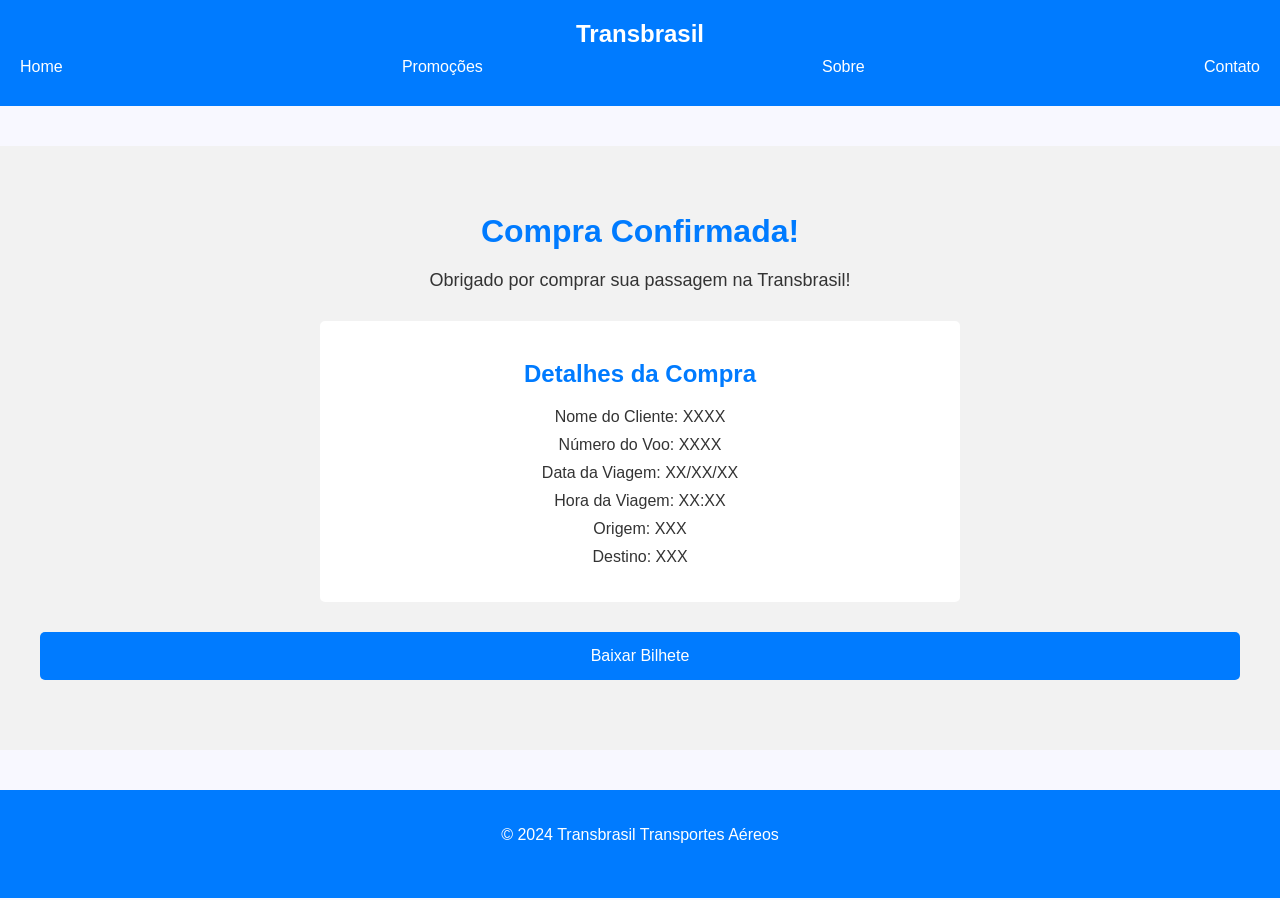
<file: final.html>
<!DOCTYPE html>
<html lang="pt-BR">
<head>
  <meta charset="UTF-8">
  <meta name="viewport" content="width=device-width, initial-scale=1.0">
  <title>Compra Confirmada - Transbrasil</title>
  <link rel="stylesheet" href="estilo2.css">
</head>
<body>
  <header>
    <div class="container-header">
      <a href="#" class="logo">
        <a href="#" class="logo">Transbrasil</a>
      </a>
      <nav>
        <ul>
          <li><a href="#">Home</a></li>
          <li><a href="#">Promoções</a></li>
          <li><a href="#">Sobre</a></li>
          <li><a href="#">Contato</a></li>
        </ul>
      </nav>
    </div>
  </header>

  <main>
    <section class="compra-confirmada">
      <div class="container-compra">
        <h1>Compra Confirmada!</h1>
        <p>Obrigado por comprar sua passagem na Transbrasil!</p>

        <div class="informacoes-compra">
          <h2>Detalhes da Compra</h2>
          <ul>
            <li>Nome do Cliente: XXXX<span id="nome-cliente"></span></li>
            <li>Número do Voo: XXXX<span id="numero-voo"></span></li>
            <li>Data da Viagem: XX/XX/XX<span id="data-viagem"></span></li>
            <li>Hora da Viagem: XX:XX<span id="hora-viagem"></span></li>
            <li>Origem: XXX<span id="origem"></span></li>
            <li>Destino: XXX<span id="destino"></span></li>
          </ul>
        </div>

        <a href="index.html" class="botao">Baixar Bilhete</a>
      </div>
    </section>
  </main>

  <footer>
    <div class="container-footer">
      <p>&copy; 2024 Transbrasil Transportes Aéreos</p>
      <ul class="redes-sociais">
        <li><a href="#"><i class="fab fa-facebook-f"></i></a></li>
        <li><a href="#"><i class="fab fa-instagram"></i></a></li>
        <li><a href="#"><i class="fab fa-twitter"></i></a></li>
      </ul>
    </div>
  </footer>
</body>
</html>
</file>
<file: estilo2.css>
/* Estilo geral */

body {
    font-family: 'Open Sans', sans-serif;
    margin: 0;
    padding: 0;
    background-color: #F8F8FF;
    color: #333;
  }
  
  a {
    color: #007bff;
    text-decoration: none;
  }
  
  /* Header */
  
  header {
    background-color: #007bff;
    color: #fff;
    padding: 20px 0;
    text-align: center;
  }
  
  .logo {
    font-size: 24px;
    font-weight: bold;
    color: #fff;
  }
  
  nav ul {
    list-style: none;
    margin: 0;
    padding: 0;
    display: flex;
    justify-content: space-between;
    align-items: center;
  }
  
  nav li {
    display: inline-block;
    padding: 10px 20px;
  }
  
  nav li a {
    color: #fff;
  }
  
  /* Main */
  
  main {
    padding: 40px 0;
  }
  
  .compra-confirmada {
    background-color: #F2F2F2;
    padding: 40px;
    text-align: center;
  }
  
  .compra-confirmada h1 {
    font-size: 32px;
    margin-bottom: 20px;
    color: #007bff;
  }
  
  .compra-confirmada p {
    font-size: 18px;
    margin-bottom: 30px;
  }
  
  .informacoes-compra {
    max-width: 600px;
    margin: 0 auto;
    padding: 20px;
    background-color: #fff;
    border-radius: 5px;
  }
  
  .informacoes-compra h2 {
    font-size: 24px;
    margin-bottom: 20px;
    color: #007bff;
  }
  
  .informacoes-compra ul {
    list-style: none;
    padding: 0;
  }
  
  .informacoes-compra li {
    margin-bottom: 10px;
  }
  
  .informacoes-compra li:last-child {
    margin-bottom: 0;
  }
  
  .informacoes-compra li span {
    font-weight: bold;
  }
  
  .botao {
    display: block;
    margin: 30px auto;
    padding: 15px 30px;
    background-color: #007bff;
    color: #fff;
    border: none;
    border-radius: 5px;
    cursor: pointer;
    transition: background-color 0.3s;
  }
  
  .botao:hover {
    background-color: #0056b3;
  }
  
  /* Footer */
  
  footer {
    background-color: #007bff;
    color: #fff;
    padding: 20px 0;
    text-align: center;
  }
  
  .container-footer {
    max-width: 800px;
    margin: 0 auto;
  }
  
  .redes-sociais {
    list-style: none;
    margin: 0;
    padding: 0;
    display: flex;
    justify-content: center;
    align-items: center;
  }
  
  .redes-sociais li {
    margin: 0 10px;
  }
  
  .redes-sociais li a {
    display: inline-block;
    font-size: 20px;
    color: #fff;
  }
  
  .redes-sociais li a:hover {
    color: #F8F8FF;
  }
  
  /* Responsividade */
  
  @media (max-width: 768px) {
    .container-header,
    .container-footer {
      padding: 10px;
    }
  
    .compra-confirmada {
      padding: 20px;
    }
  
    .informacoes-compra {
      max-width: 100%;
    }
    @media (max-width: 600px) {
      * {
        -webkit-flex-direction: column;
        flex-direction: column;
      }
  }
  
}
</file>
